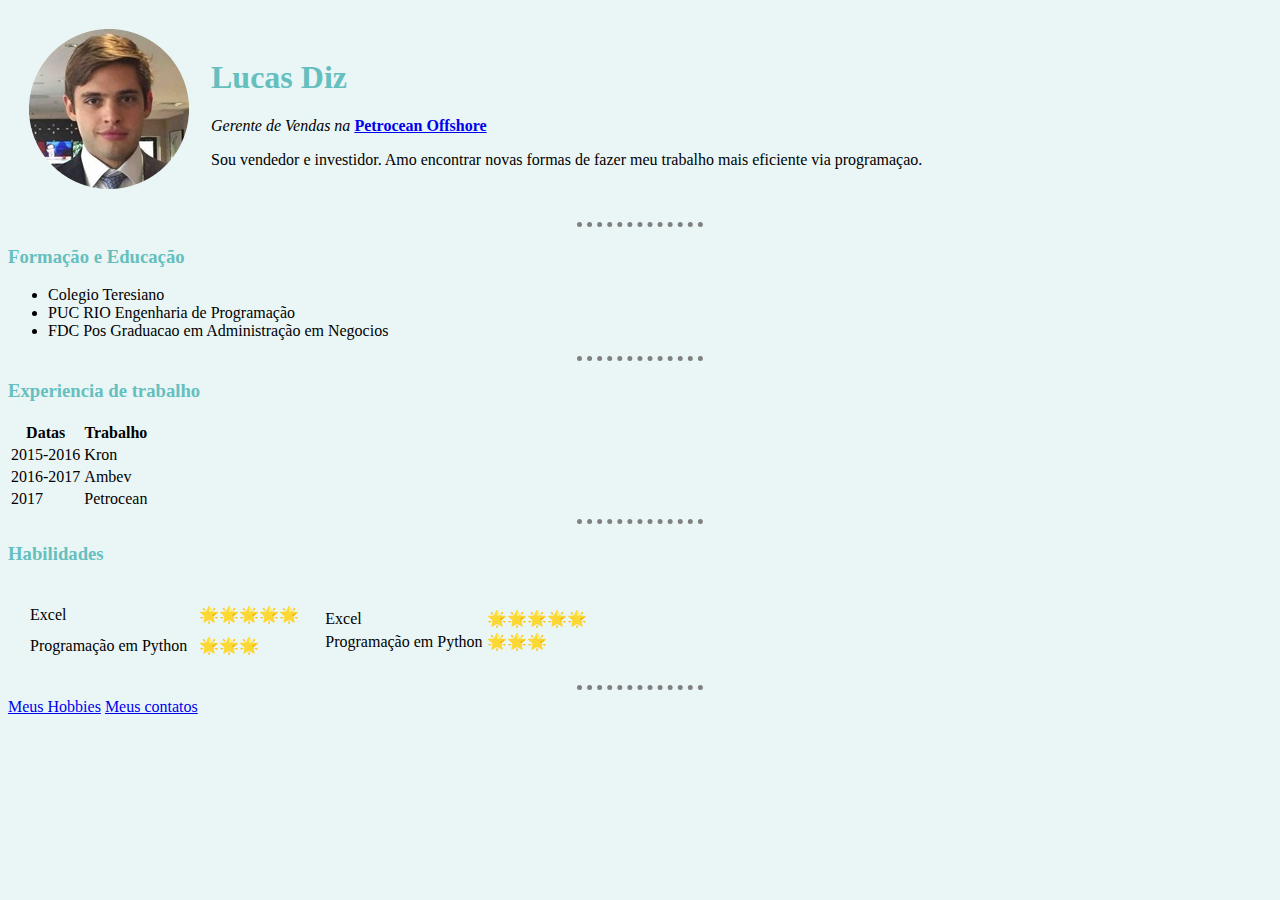
<file: index.html>
<!DOCTYPE html>
<html>

<head>
  <meta charset="utf-8">
  <meta name="description" content="Pagina dedicada para o curriculo do Lucas Diz e exibição do seus projetos">
  <meta name="keywords" content="Investimentos, Projetos, Programação, Python, Javascrip">
  <meta name="author" content="Lucas Diz">
  <title>@ Lucas Diz</title>
  <link rel="stylesheet" href="css/styles.css">
</head>

<body>
  <table cellspacing="20">
    <tr>
      <td><img src="img/ld.png" alt="Minha foto pessoal"></td>
      <td>
        <h1>Lucas Diz</h1>
        <p><em>Gerente de Vendas na</em> <a href="#"><strong>Petrocean Offshore</strong></a></p>
        <p>Sou vendedor e investidor. Amo encontrar novas formas de fazer meu trabalho mais eficiente via programaçao.</p>
      </td>
    </tr>
  </table>

  <hr>
  <h3>Formação e Educação</h3>
  <ul>
    <li>Colegio Teresiano</li>
    <li>PUC RIO Engenharia de Programação</li>
    <li>FDC Pos Graduacao em Administração em Negocios</li>
  </ul>
  <hr>
  <h3>Experiencia de trabalho</h3>
  <table>
    <thead>
      <th>Datas</th>
      <th>Trabalho</th>
    </thead>
    <tbody>
      <tr>
        <td>2015-2016</td>
        <td>Kron</td>
      </tr>
      <tr>
        <td>2016-2017</td>
        <td>Ambev</td>
      </tr>
      <tr>
        <td>2017</td>
        <td>Petrocean</td>
      </tr>
    </tbody>
  </table>
  <hr>
  <h3>Habilidades</h3>
  <table cellspacing="10">
    <tr>
      <td>
        <table cellspacing="10">
          <tr>
            <td>Excel</td>
            <td>🌟🌟🌟🌟🌟</td>
          </tr>
          <tr>
            <td>Programação em Python</td>
            <td>🌟🌟🌟</td>
          </tr>
        </table cellspacing="10">
      </td>
      <td>
        <table>
          <tr>
            <td>Excel</td>
            <td>🌟🌟🌟🌟🌟</td>
          </tr>
          <tr>
            <td>Programação em Python</td>
            <td>🌟🌟🌟</td>
          </tr>
        </table>
      </td>
    </tr>
  </table>

  <hr>

  <a href="hobbies.html">Meus Hobbies</a>
  <a href="contact.html">Meus contatos</a>

</body>

</html>
</file>
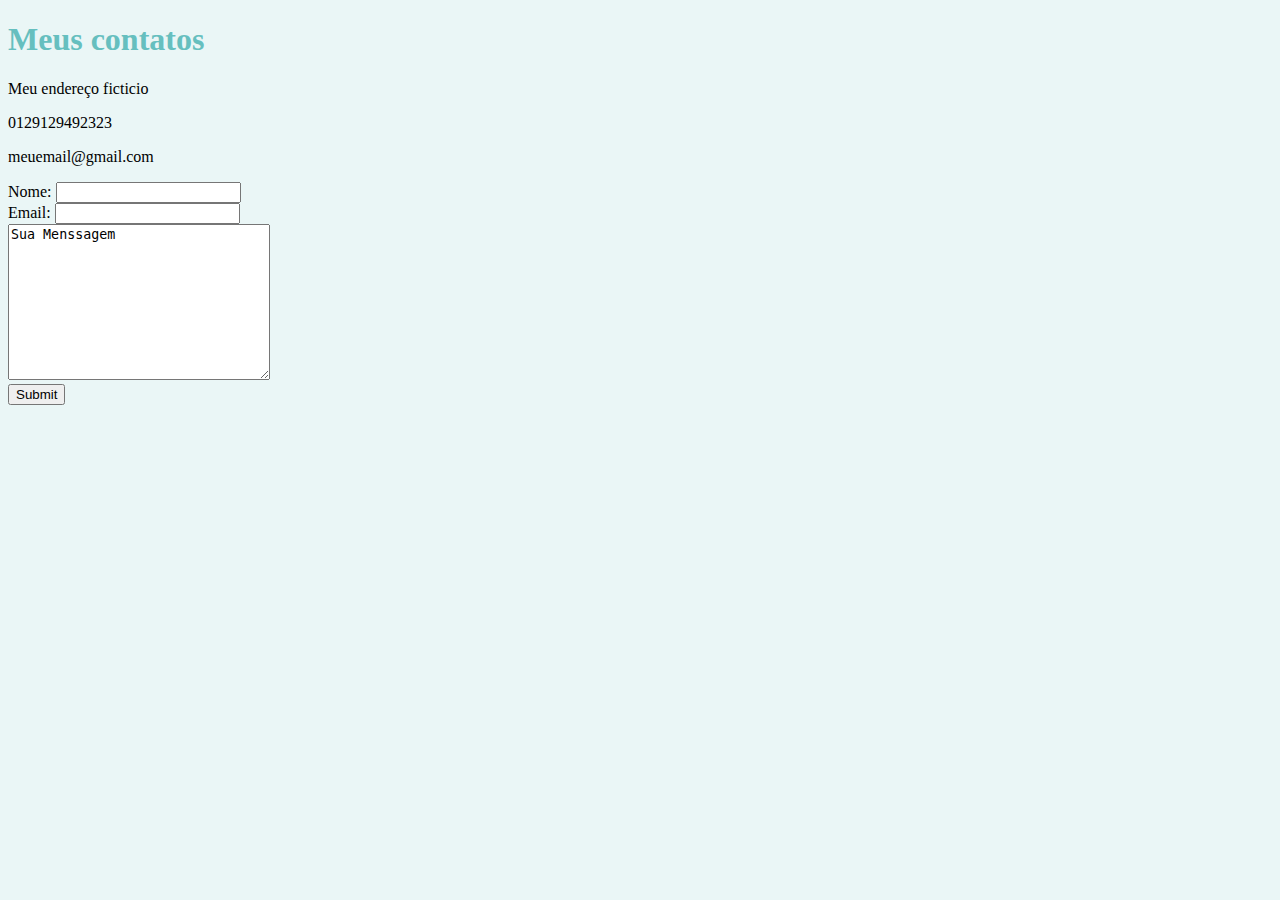
<file: contact.html>
<!DOCTYPE html>
<html>
<head>
  <meta charset="utf-8">
  <title>Lucas Diz</title>
  <link rel="stylesheet" href="css/styles.css">
</head>

<body>
  <h1>Meus contatos</h1>
  <p>Meu endereço ficticio</p>
  <p>0129129492323</p>
  <p>meuemail@gmail.com</p>

  <form action="mailto:seuemail@gmail.com" method="post" enctype="text/plain">
    <label for="name">Nome:</label>
    <input type="text" name="seuNome" value=""><br>
    <label for="email">Email:</label>
    <input type="email" name="seuEmail"><br>
    <textarea name="Menssagem" rows="10" cols="30">Sua Menssagem</textarea><br>
    <input type="submit" name="">
  </form>

</body>

</html>
</file>
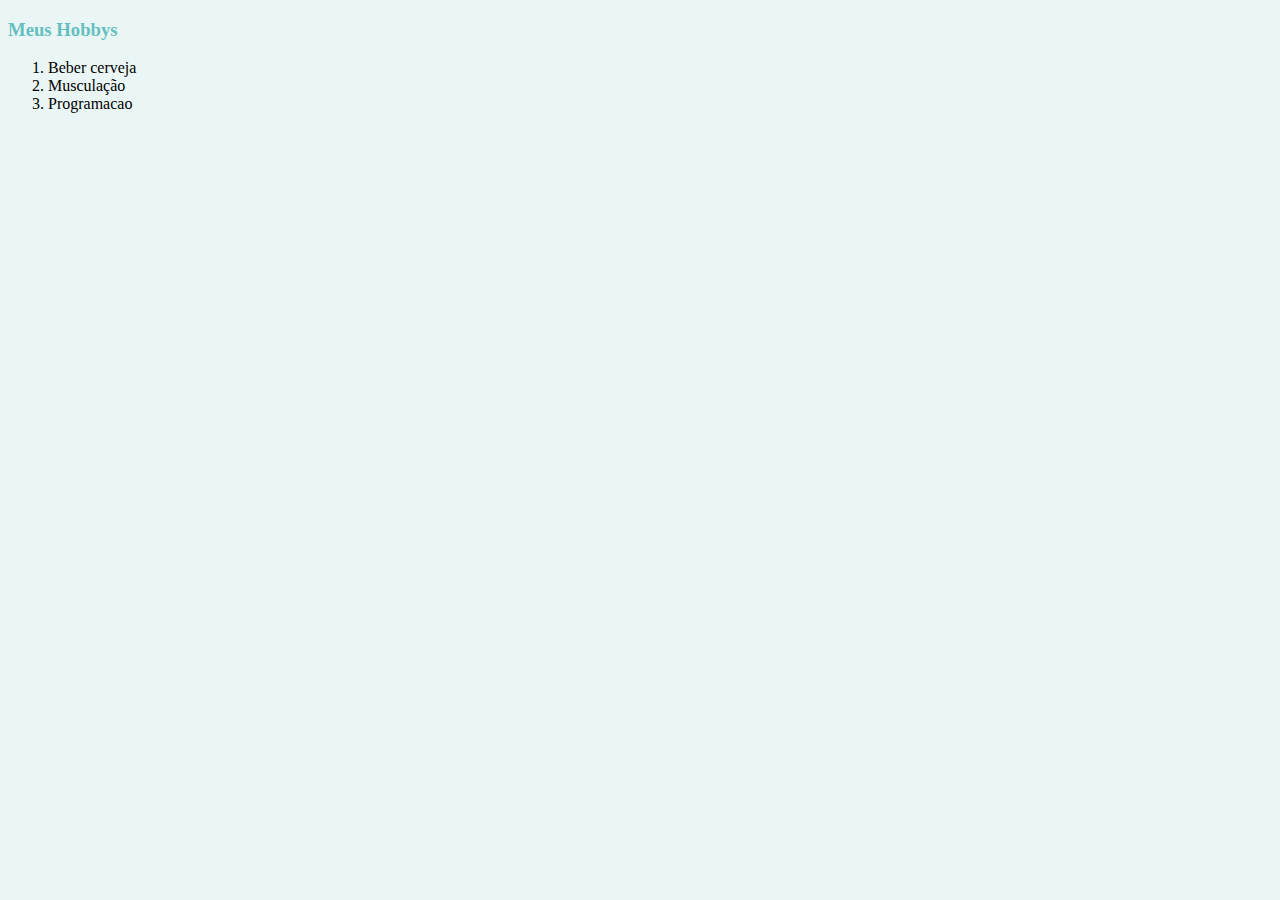
<file: hobbies.html>
<!DOCTYPE html>
<html>
  <head>
    <meta charset="utf-8">
    <title>Lucas Diz Hobbies</title>
    <link rel="stylesheet" href="css/styles.css">

  </head>
  <body>

    <h3>Meus Hobbys</h3>
    <ol>
      <li>Beber cerveja</li>
      <li>Musculação</li>
      <li>Programacao</li>
    </ol>
  </body>
</html>
</file>
<file: css/styles.css>
body {
  background-color: #EAF6F6;
}

hr {
  border-style: none;
  border-top-style: dotted;
  border-color: grey;
  border-width: 5px;
  width: 10%
}

h1 {
  color: #66BFBF;
}

h3 {
color: #66BFBF;
}
</file>
